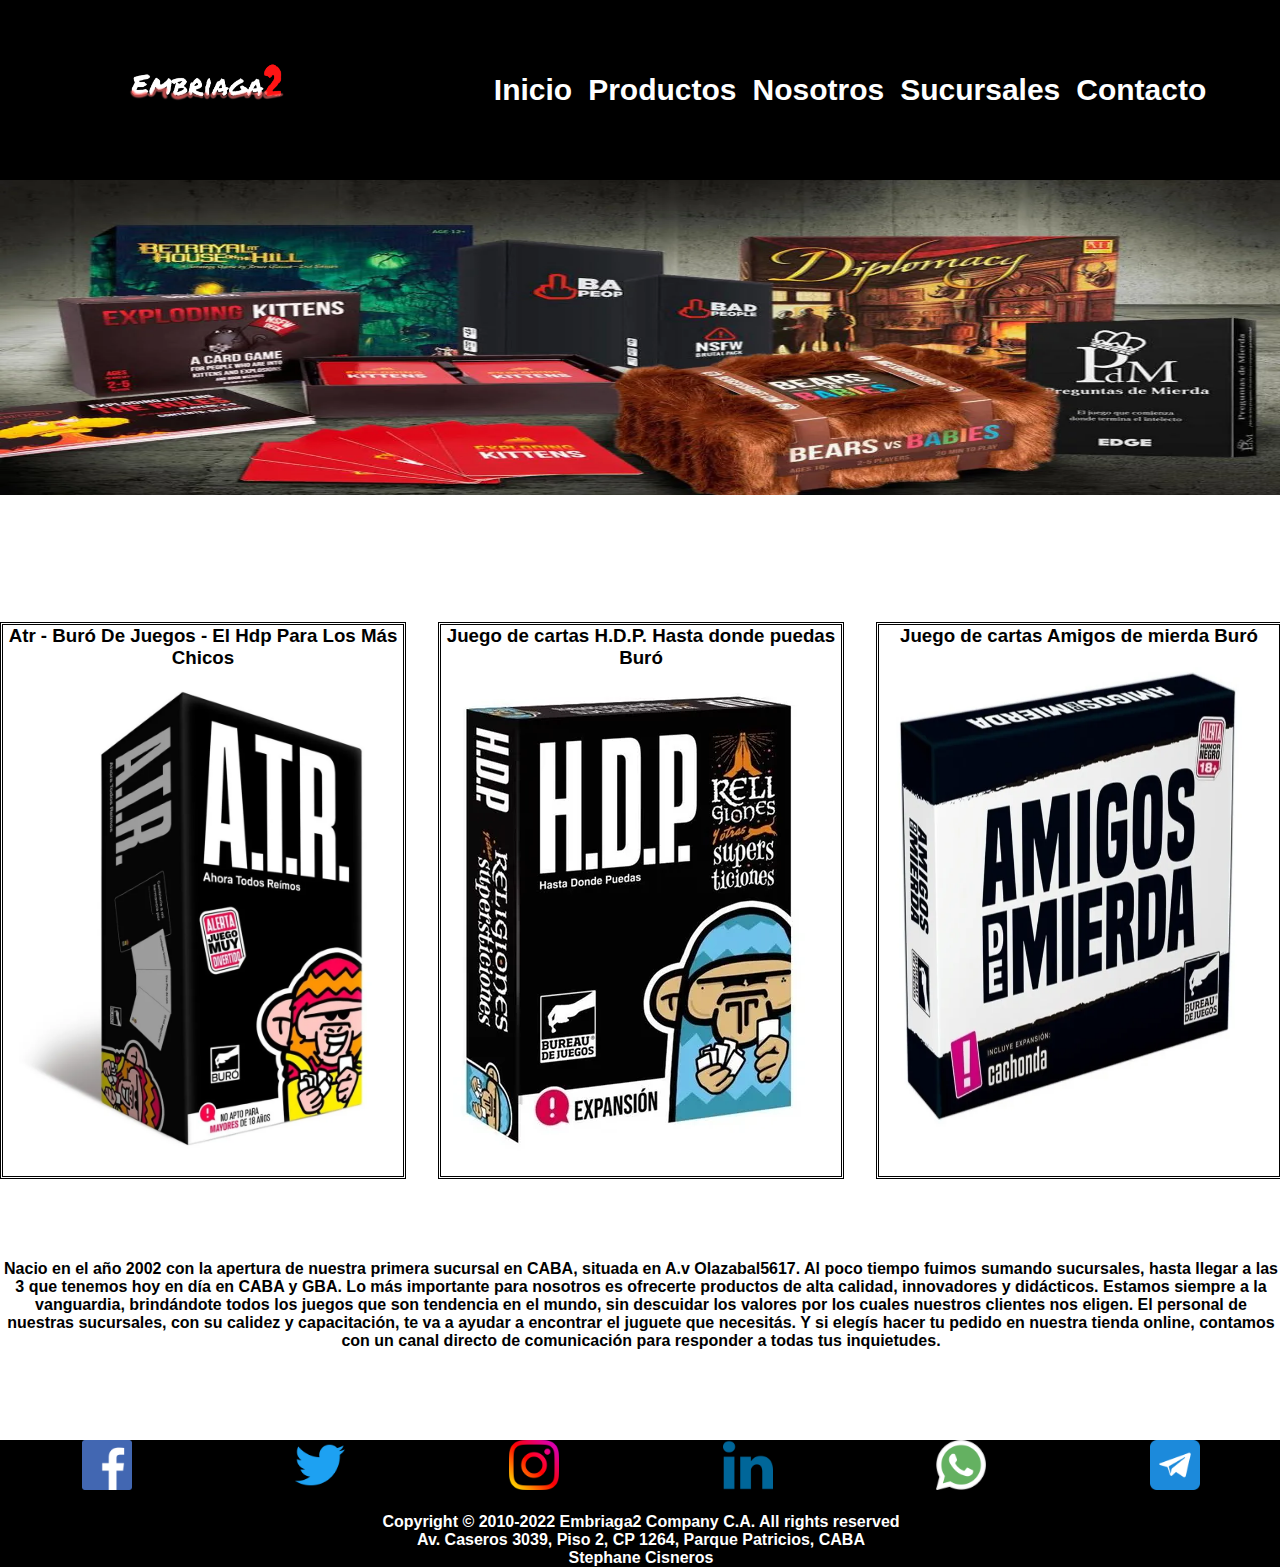
<file: index.html>
<!DOCTYPE html>
<html lang="en">
<head>
    <meta charset="UTF-8">
    <meta http-equiv="X-UA-Compatible" content="IE=edge">
    <meta name="viewport" content="width=device-width, initial-scale=1.0">
    <link rel="stylesheet" href="./css/style.css">
    
    <title>Embriagados</title>
</head>
<body class="contenedor-index">
    <header>
     
        <div class="nav-logo">
            <a href="./index.html"><img src="./imagenes/logo png.png" alt="Logotipo Embriagados" ></a>
        </div>
        <nav class="menu-nav">
            <ul class="menu-list">          
                <li><a href="./index.html">Inicio</a></li>
                <li><a href="./productos.html">Productos</a></li>
                <li><a href="./nosotros.html">Nosotros</a></li>
                <li><a href="./sucursales.html">Sucursales</a></li>
                <li><a href="./contacto.html">Contacto</a></li>
            </ul>
        </nav>
    </header>
    <section>
        <div class="banner">
            <img src="./imagenes/juegos-mesa-adultos.webp" alt="imagen de varios juegos" >
        </div>
    </section>
    <main >
        <div class="contenedor-productos">
            <div class="juego"> 
                <h3>Atr - Buró De Juegos - El Hdp Para Los Más Chicos</h3>
                <a  href="https://articulo.mercadolibre.com.ar/MLA-1114651104-atr-buro-de-juegos-el-hdp-para-los-mas-chicos-_JM?matt_tool=48268255&matt_word=&matt_source=google&matt_campaign_id=14240640205&matt_ad_group_id=125225556709&matt_match_type=&matt_network=g&matt_device=c&matt_creative=538502784372&matt_keyword=&matt_ad_position=&matt_ad_type=pla&matt_merchant_id=497700296&matt_product_id=MLA1114651104&matt_product_partition_id=1398327433393&matt_target_id=aud-415044759576:pla-1398327433393&gclid=Cj0KCQiA95aRBhCsARIsAC2xvfxHt_HArbrv5gGWjxdUyskHUrWTPC2GcX4XUEokpLMF6lCfQU3_J7kaAlupEALw_wcB"> <img src="./imagenes/D_NQ_NP_2X_915656-MLA48429446262_122021-F.webp" alt="juego1" height="500" width="377"></a>
               
            </div>
            <div class="juego">
                <h3>Juego de cartas H.D.P. Hasta donde puedas Buró</h3>
                <a href="https://www.mercadolibre.com.ar/juego-de-cartas-hdp-hasta-donde-puedas-religiones-y-otras-supersticiones-expansion-buro/p/MLA16226028/?pdp_filters=seller_id:166101764#reco_item_pos=8&reco_backend=machinalis-seller-items-pdp&reco_backend_type=low_level&reco_client=vip-seller_items-above&reco_id=963dc9d0-1b74-4d58-bf56-db03d6ff7fa3"><img src="./imagenes/D_NQ_NP_749664-MLA48926178522_012022-O.webp" alt=" juego2"height="500" width="377"> </a>
                
            </div>
            <div class="juego">
                <h3>Juego de cartas Amigos de mierda Buró</h3>
                <a  href="https://www.mercadolibre.com.ar/juego-de-cartas-amigos-de-mierda-buro/p/MLA16079565#reco_item_pos=1&reco_backend=machinalis-pdp-v2p&reco_backend_type=low_level&reco_client=pdp-v2p&reco_id=359cbeeb-9f98-4f1f-b81b-38b05e789e7b"><img src="./imagenes/D_NQ_NP_2X_974208-MLA44959172163_022021-F.webp" alt="juego3" height="500" width="377"></a>
                
            </div>
            
    </main>
    <aside>
    <div class="text-index"> 
                <p>Nacio en el año 2002 con la apertura de nuestra primera sucursal en CABA, situada en A.v Olazabal5617. Al poco tiempo fuimos sumando sucursales, hasta llegar a las 3 que tenemos hoy en día en CABA y GBA. Lo más importante para nosotros es ofrecerte productos de alta calidad, innovadores y didácticos. Estamos siempre a la vanguardia, brindándote todos los juegos que son tendencia en el mundo, sin descuidar los valores por los cuales nuestros clientes nos eligen. El personal de nuestras sucursales, con su calidez y capacitación, te va a ayudar a encontrar el juguete que necesitás. Y si elegís hacer tu pedido en nuestra tienda online, contamos con un canal directo de comunicación para responder a todas tus inquietudes.</p>
        
            </div>
        </aside>
    <footer>
        <div class="redes">
           <a href="https://www.facebook.com/"> <img src="./imagenes/facebook.png" alt="" width="50px" height="50px"></a>
           <a href="https://twitter.com/?lang=es"><img src="./imagenes/twitter.png" alt=""width="50px" height="50px"></a>
           <a href="https://www.instagram.com/"><img src="./imagenes/instagram.png" alt=""width="50px" height="50px"></a>
           <a href="https://ar.linkedin.com/"><img src="./imagenes/linkedin.png" alt=""width="50px" height="50px"></a>
           <a href="https://www.whatsapp.com/?lang=es"><img src="./imagenes/whatsapp.png" alt=""width="50px" height="50px"></a>
           <a href="https://web.telegram.org/k/"><img src="./imagenes/telegram.png" alt=""width="50px" height="50px"></a>
        </div>
        <div class="copyr">
        <p>Copyright © 2010-2022 Embriaga2 Company C.A. All rights reserved</p>
        
        <p>Av. Caseros 3039, Piso 2, CP 1264, Parque Patricios, CABA</p>
        
        <p>Stephane Cisneros</p>
        </div>
    </footer>


    
</body>
</html>
</file>
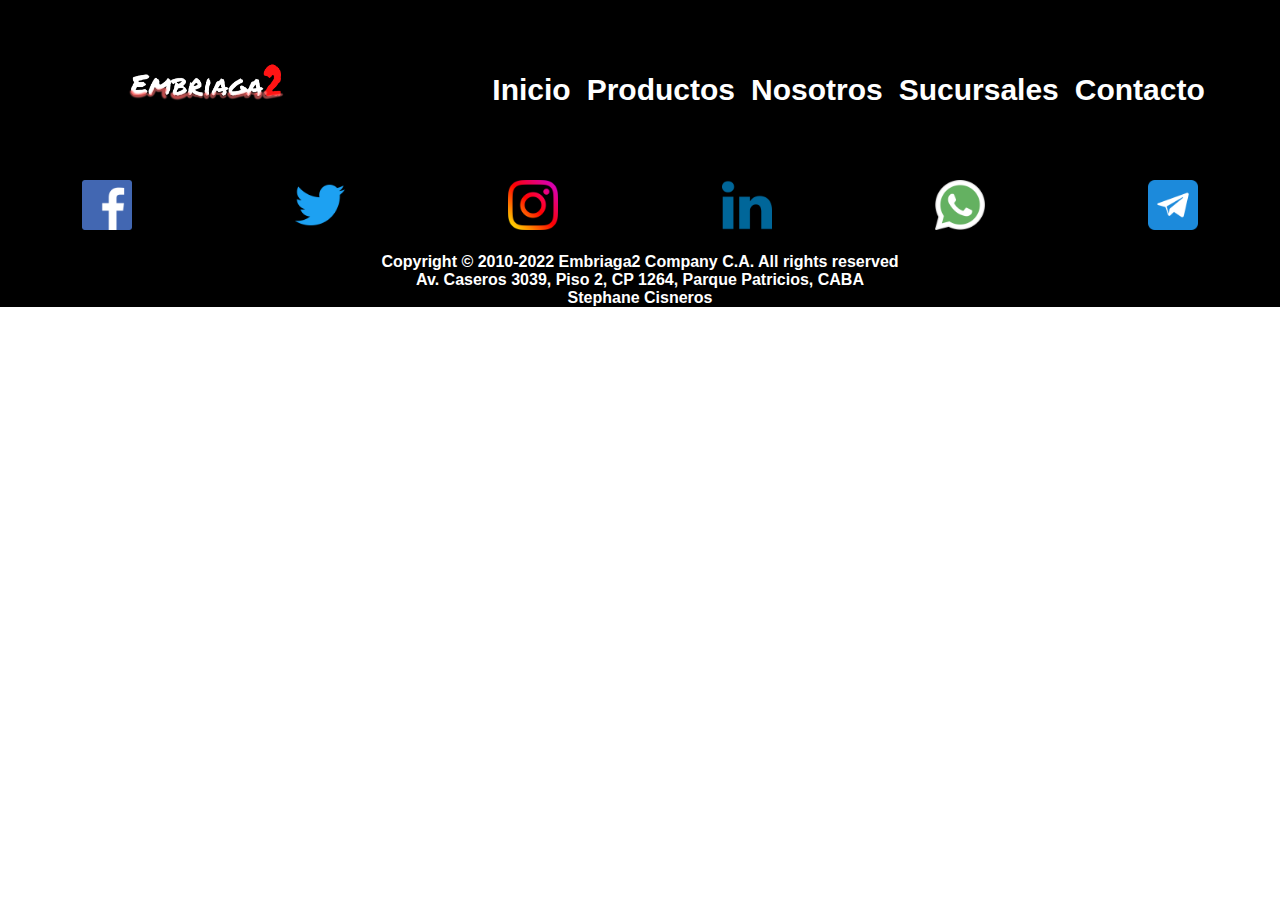
<file: contacto.html>
<!DOCTYPE html>
<html lang="en">
<head>
    <meta charset="UTF-8">
    <meta http-equiv="X-UA-Compatible" content="IE=edge">
    <meta name="viewport" content="width=device-width, initial-scale=1.0">
    <link rel="stylesheet" href="./css/style.css">
    <title>Document</title>
</head>
<body>
    <header>
     
        <div class="nav-logo">
            <a href="./index.html"><img src="./imagenes/logo png.png" alt="Logotipo Embriagados" ></a>
        </div>
        <nav class="menu-nav">
            <ul class="menu-list">          
                <li><a href="./index.html">Inicio</a></li>
                <li><a href="./productos.html">Productos</a></li>
                <li><a href="./nosotros.html">Nosotros</a></li>
                <li><a href="./sucursales.html">Sucursales</a></li>
                <li><a href="./contacto.html">Contacto</a></li>
            </ul>
        </nav>
    </header>
    <main>

    </main>
    <footer>
        <div class="redes">
           <a href="https://www.facebook.com/"> <img src="./imagenes/facebook.png" alt="" width="50px" height="50px"></a>
           <a href="https://twitter.com/?lang=es"><img src="./imagenes/twitter.png" alt=""width="50px" height="50px"></a>
           <a href="https://www.instagram.com/"><img src="./imagenes/instagram.png" alt=""width="50px" height="50px"></a>
           <a href="https://ar.linkedin.com/"><img src="./imagenes/linkedin.png" alt=""width="50px" height="50px"></a>
           <a href="https://www.whatsapp.com/?lang=es"><img src="./imagenes/whatsapp.png" alt=""width="50px" height="50px"></a>
           <a href="https://web.telegram.org/k/"><img src="./imagenes/telegram.png" alt=""width="50px" height="50px"></a>
        </div>
        <div class="copyr">
        <p>Copyright © 2010-2022 Embriaga2 Company C.A. All rights reserved</p>
        
        <p>Av. Caseros 3039, Piso 2, CP 1264, Parque Patricios, CABA</p>
        
        <p>Stephane Cisneros</p>
        </div>
    </footer>
</body>
</html>
</file>
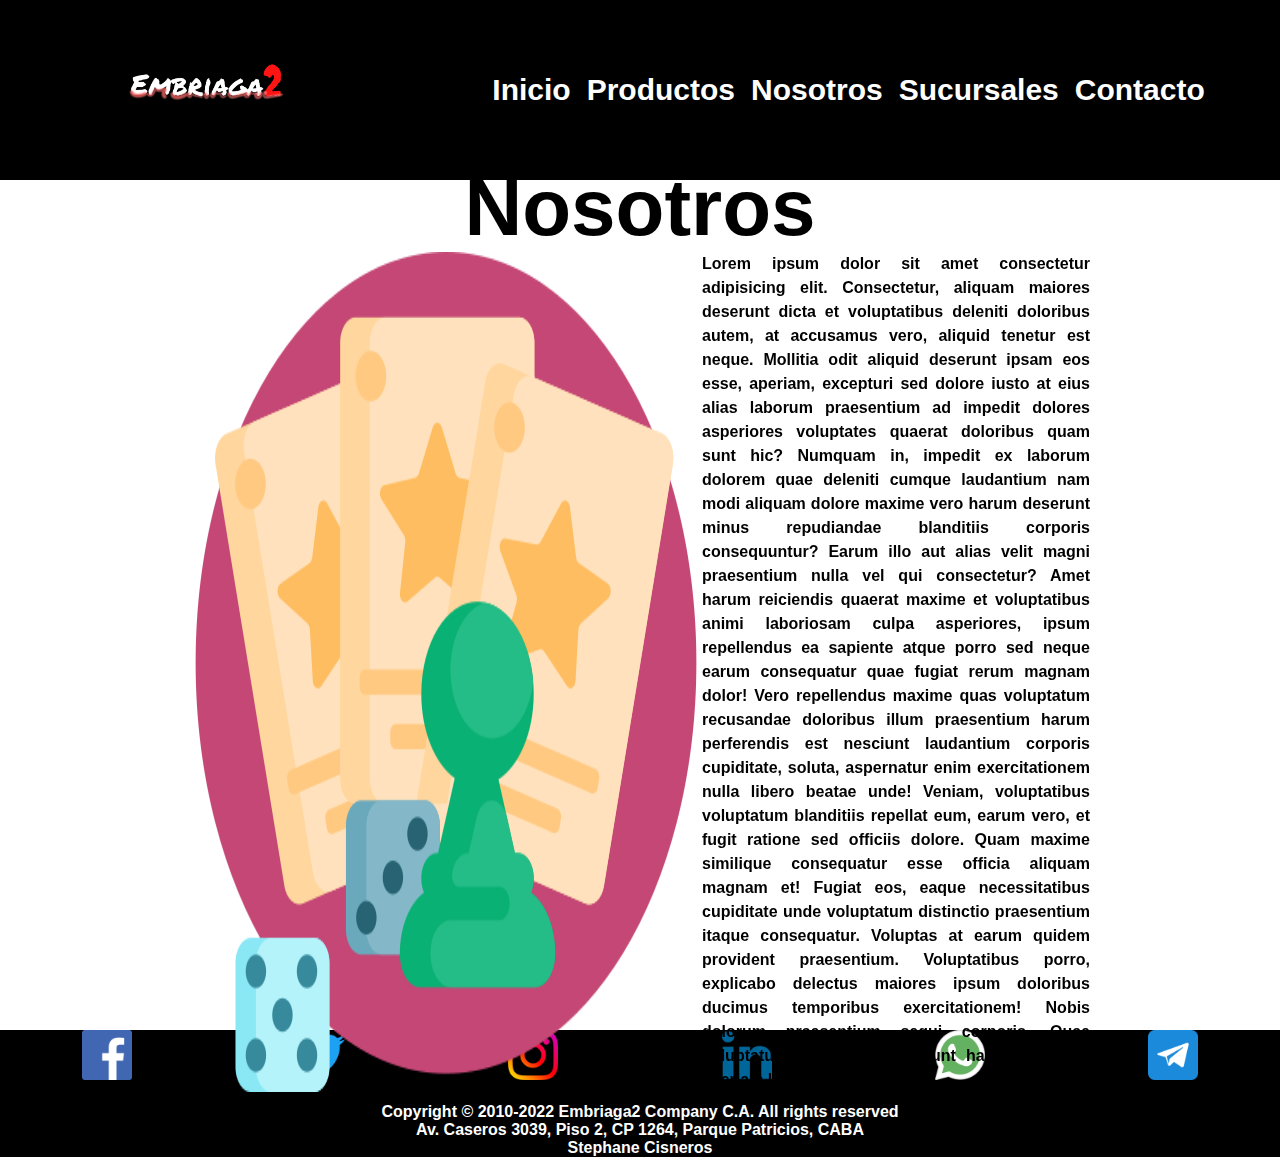
<file: nosotros.html>
<!DOCTYPE html>
<html lang="en">
<head>
    <meta charset="UTF-8">
    <meta http-equiv="X-UA-Compatible" content="IE=edge">
    <meta name="viewport" content="width=device-width, initial-scale=1.0">
    <!-- aos library -->
    <link href="https://unpkg.com/aos@2.3.1/dist/aos.css" rel="stylesheet">

    <link rel="stylesheet" href="./css/style.css">
    <title>nosotros</title>
</head>
<body class=" contenedor" >

    <header>
        <div class="nav-logo">
            <a href="./index.html"><img src="./imagenes/logo png.png" alt="Logotipo Embriagados" ></a>
        </div>
        <nav class="menu-nav">
            <ul class="menu-list">          
                <li><a href="./index.html">Inicio</a></li>
                <li><a href="./productos.html">Productos</a></li>
                <li><a href="./nosotros.html">Nosotros</a></li>
                <li><a href="./sucursales.html">Sucursales</a></li>
                <li><a href="./contacto.html">Contacto</a></li>
            </ul>
        </nav>   
    </header>
    <main>
        <div class="cont-nosotros">
            <div class="tittle">
                <h1>Nosotros</h1> 
            </div>
            <div class="parraf" data-aos="flip-left"
            data-aos-easing="ease-out-cubic"
            data-aos-duration="2000">

                <p> <img src="./imagenes/board-games.png" alt=""> Lorem ipsum dolor sit amet consectetur adipisicing elit. Consectetur, aliquam maiores deserunt dicta et voluptatibus deleniti doloribus autem, at accusamus vero, aliquid tenetur est neque. Mollitia odit aliquid deserunt ipsam eos esse, aperiam, excepturi sed dolore iusto at eius alias laborum praesentium ad impedit dolores asperiores voluptates quaerat doloribus quam sunt hic? Numquam in, impedit ex laborum dolorem quae deleniti cumque laudantium nam modi aliquam dolore maxime vero harum deserunt minus repudiandae blanditiis corporis consequuntur? Earum illo aut alias velit magni praesentium nulla vel qui consectetur? Amet harum reiciendis quaerat maxime et voluptatibus animi laboriosam culpa asperiores, ipsum repellendus ea sapiente atque porro sed neque earum consequatur quae fugiat rerum magnam dolor! Vero repellendus maxime quas voluptatum recusandae doloribus illum praesentium harum perferendis est nesciunt laudantium corporis cupiditate, soluta, aspernatur enim exercitationem nulla libero beatae unde! Veniam, voluptatibus voluptatum blanditiis repellat eum, earum vero, et fugit ratione sed officiis dolore. Quam maxime similique consequatur esse officia aliquam magnam et! Fugiat eos, eaque necessitatibus cupiditate unde voluptatum distinctio praesentium itaque consequatur. Voluptas at earum quidem provident praesentium. Voluptatibus porro, explicabo delectus maiores ipsum doloribus ducimus temporibus exercitationem! Nobis dolorum praesentium sequi corporis. Quae voluptatum iure culpa nesciunt harum expedita aperiam labore?
                </p>
            </div>
        </div>

    </main>
    <footer>
            <div class="redes">
            <a href="https://www.facebook.com/"> <img src="./imagenes/facebook.png" alt="" width="50px" height="50px"></a>
            <a href="https://twitter.com/?lang=es"><img src="./imagenes/twitter.png" alt=""width="50px" height="50px"></a>
            <a href="https://www.instagram.com/"><img src="./imagenes/instagram.png" alt=""width="50px" height="50px"></a>
            <a href="https://ar.linkedin.com/"><img src="./imagenes/linkedin.png" alt=""width="50px" height="50px"></a>
            <a href="https://www.whatsapp.com/?lang=es"><img src="./imagenes/whatsapp.png" alt=""width="50px" height="50px"></a>
            <a href="https://web.telegram.org/k/"><img src="./imagenes/telegram.png" alt=""width="50px" height="50px"></a>
            </div>
            <div class="copyr">
            <p>Copyright © 2010-2022 Embriaga2 Company C.A. All rights reserved</p>
            
            <p>Av. Caseros 3039, Piso 2, CP 1264, Parque Patricios, CABA</p>
            
            <p>Stephane Cisneros</p>
            </div>
    </footer>
    <!-- aos scrips -->
    <script src="https://unpkg.com/aos@2.3.1/dist/aos.js"></script>
    <script>
        AOS.init();
      </script>
</body>
</html>
</file>
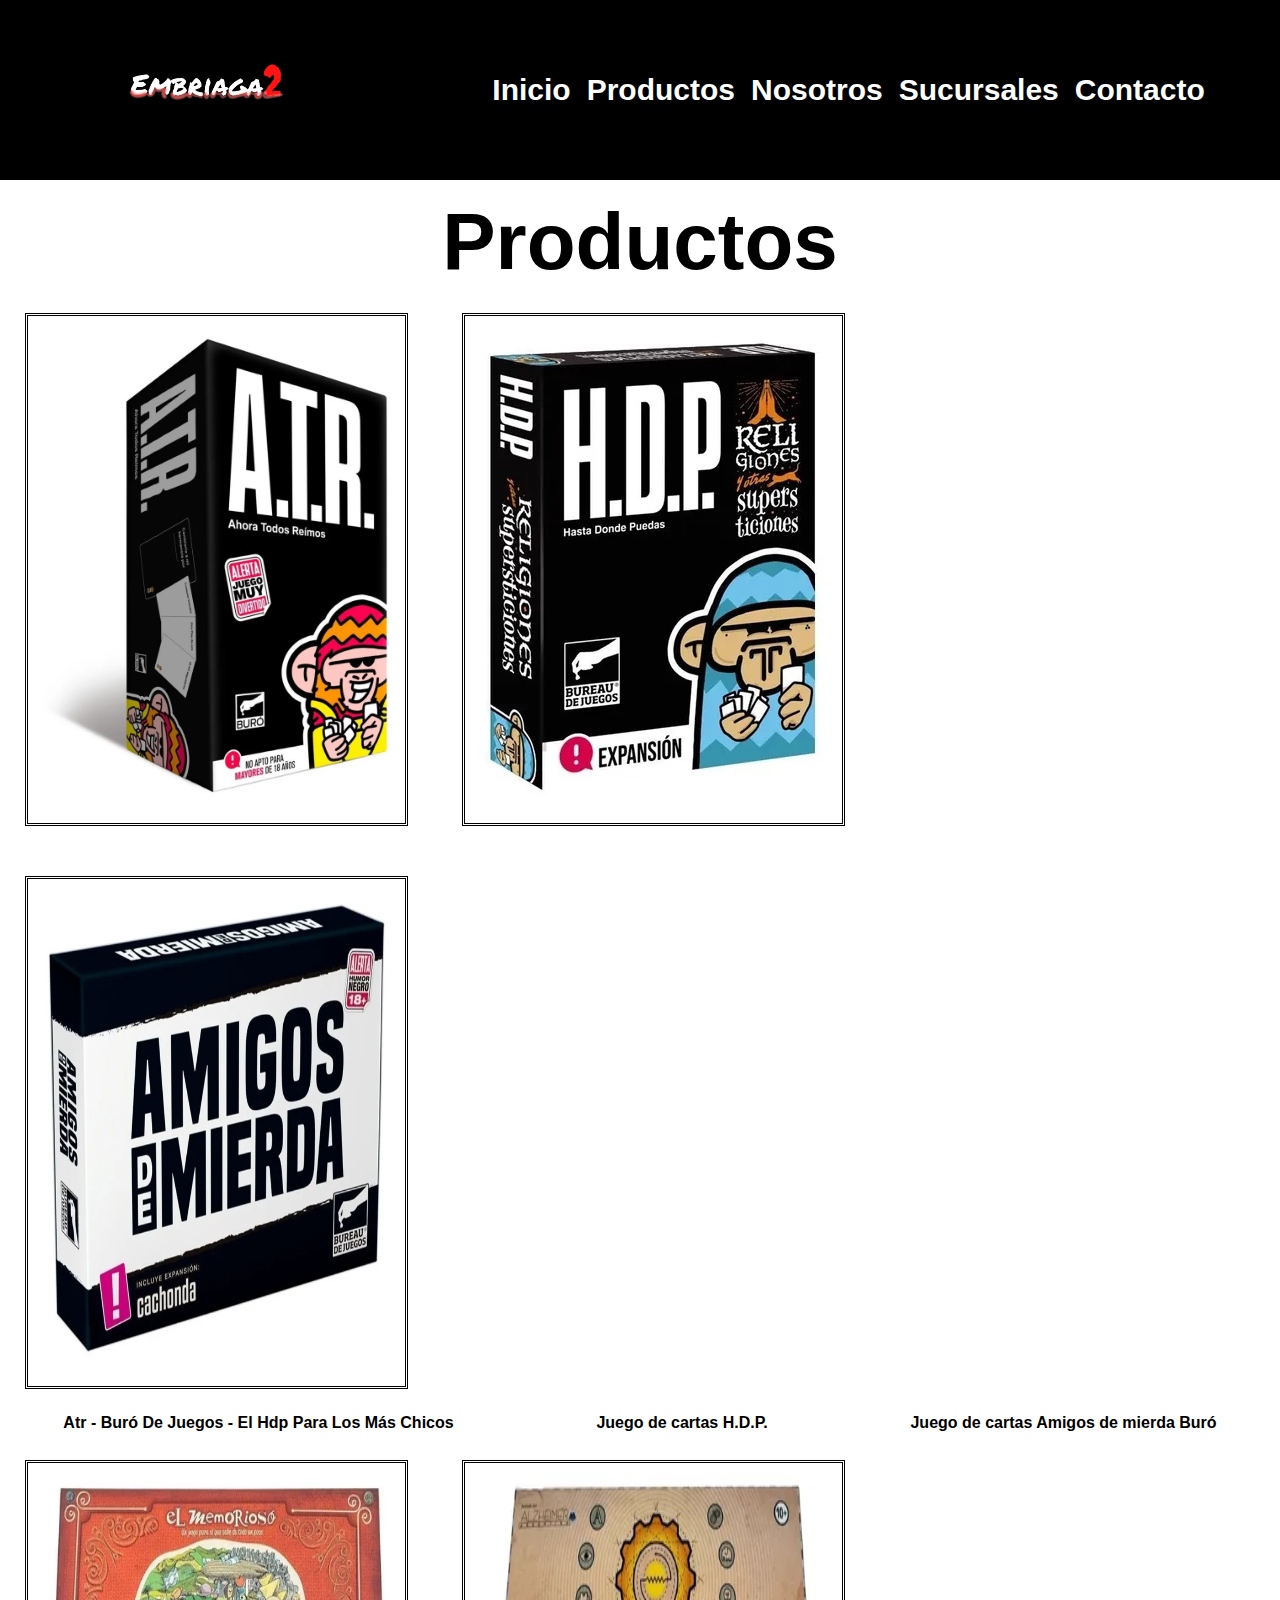
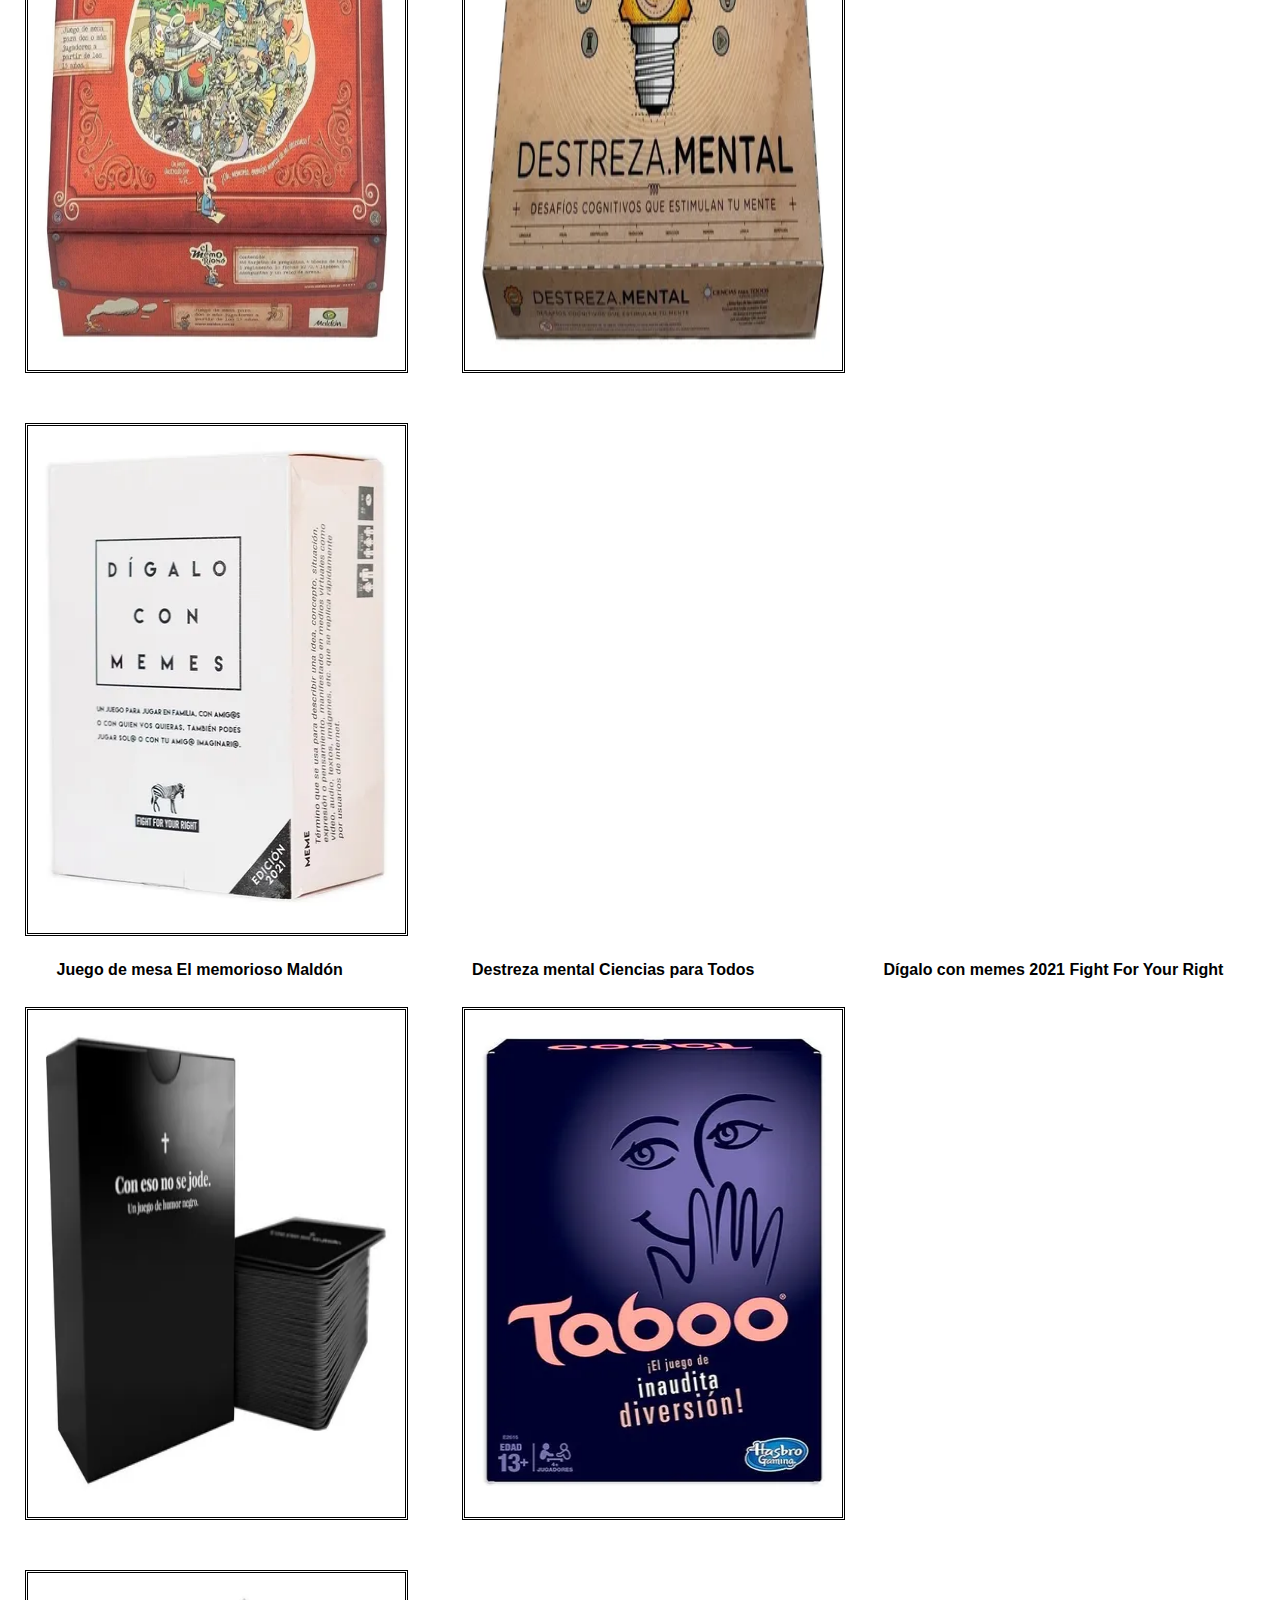
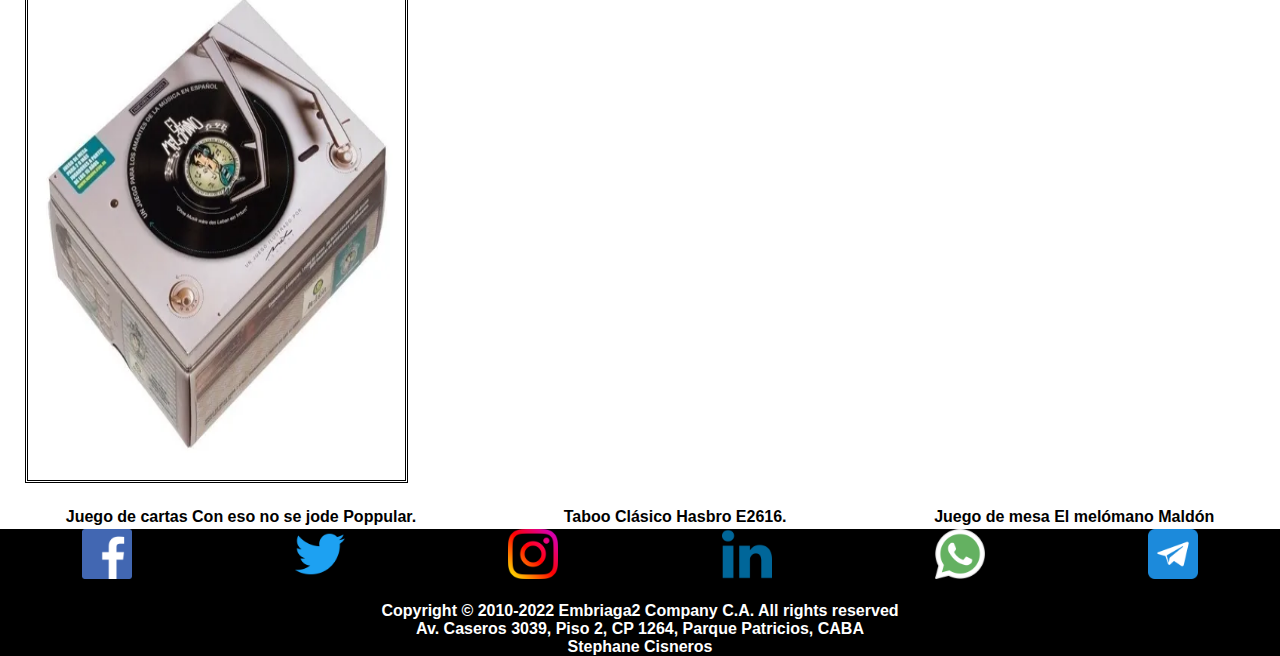
<file: productos.html>
<!DOCTYPE html>
<html lang="en">
<head>
    <meta charset="UTF-8">
    <meta http-equiv="X-UA-Compatible" content="IE=edge">
    <meta name="viewport" content="width=device-width, initial-scale=1.0">
    <link rel="stylesheet" href="./css/style.css">
    <title>Document</title>
</head>
<body class="contenedor">
    <header>
     
        <div class="nav-logo">
            <a href="./index.html"><img src="./imagenes/logo png.png" alt="Logotipo Embriagados" ></a>
        </div>
        <nav class="menu-nav">
            <ul class="menu-list">          
                <li><a href="./index.html">Inicio</a></li>
                <li><a href="./productos.html">Productos</a></li>
                <li><a href="./nosotros.html">Nosotros</a></li>
                <li><a href="./sucursales.html">Sucursales</a></li>
                <li><a href="./contacto.html">Contacto</a></li>
            </ul>
        </nav>
    </header>
    <main>
        <div  class="cont-productos">
            <h1>Productos</h1>
            <div class="juegos">
                <div class="juegos">
                <a  href="https://articulo.mercadolibre.com.ar/MLA-1114651104-atr-buro-de-juegos-el-hdp-para-los-mas-chicos-_JM?matt_tool=48268255&matt_word=&matt_source=google&matt_campaign_id=14240640205&matt_ad_group_id=125225556709&matt_match_type=&matt_network=g&matt_device=c&matt_creative=538502784372&matt_keyword=&matt_ad_position=&matt_ad_type=pla&matt_merchant_id=497700296&matt_product_id=MLA1114651104&matt_product_partition_id=1398327433393&matt_target_id=aud-415044759576:pla-1398327433393&gclid=Cj0KCQiA95aRBhCsARIsAC2xvfxHt_HArbrv5gGWjxdUyskHUrWTPC2GcX4XUEokpLMF6lCfQU3_J7kaAlupEALw_wcB"> <img src="./imagenes/D_NQ_NP_2X_915656-MLA48429446262_122021-F.webp" alt="juego1" height="500" width="377"></a>
                <a  href="https://www.mercadolibre.com.ar/juego-de-cartas-hdp-hasta-donde-puedas-religiones-y-otras-supersticiones-expansion-buro/p/MLA16226028/?pdp_filters=seller_id:166101764#reco_item_pos=8&reco_backend=machinalis-seller-items-pdp&reco_backend_type=low_level&reco_client=vip-seller_items-above&reco_id=963dc9d0-1b74-4d58-bf56-db03d6ff7fa3"><img src="./imagenes/D_NQ_NP_749664-MLA48926178522_012022-O.webp" alt=""> </a>
                <a  href="https://www.mercadolibre.com.ar/juego-de-cartas-amigos-de-mierda-buro/p/MLA16079565#reco_item_pos=1&reco_backend=machinalis-pdp-v2p&reco_backend_type=low_level&reco_client=pdp-v2p&reco_id=359cbeeb-9f98-4f1f-b81b-38b05e789e7b"><img src="./imagenes/D_NQ_NP_2X_974208-MLA44959172163_022021-F.webp" alt="juego3" height="500" width="377"></a>
                
            
                    <div class="textg">   
                        <p class="rectangulo text1">Atr - Buró De Juegos - El Hdp Para Los Más Chicos</p>
                        <p class="rectangulo text2 ">Juego de cartas H.D.P. </p>
                        <p class="rectangulo text3">Juego de cartas Amigos de mierda Buró</p> 
                        
                    </div>
            
                <a href="https://www.mercadolibre.com.ar/juego-de-mesa-el-memorioso-maldon/p/MLA7561123#reco_item_pos=4&reco_backend=machinalis-pdp-v2p&reco_backend_type=low_level&reco_client=pdp-v2p&reco_id=fb470fe8-b0ef-49f3-a529-7b7b3377b8ab"><img src="./imagenes/D_NQ_NP_634971-MLA44724386089_012021-O.webp" alt="" height="500" width="377"></a>
                <a href="https://www.mercadolibre.com.ar/juego-de-mesa-destreza-mental-ciencias-para-todos/p/MLA16141408#reco_item_pos=4&reco_backend=machinalis-pdp-v2p&reco_backend_type=low_level&reco_client=pdp-v2p&reco_id=652b8f28-3c7d-4b67-aec2-7df6e43f8e30"><img src="./imagenes/destreza.webp" alt="" height="500" width="377" ></a>
                <a href="https://www.mercadolibre.com.ar/juego-de-cartas-digalo-con-memes-2021-fight-for-your-right/p/MLA17471787#reco_item_pos=3&reco_backend=machinalis-pdp-v2p&reco_backend_type=low_level&reco_client=pdp-v2p&reco_id=ce9c324b-7f26-4dac-ab2f-0018e6c4ca4c"><img src="./imagenes/memes.webp" alt="" height="500" width="377"></a>
                <br>
                <div class="textg">   
                    <p class="rectangulo text1">Juego de mesa El memorioso Maldón</p>
                    <p class="rectangulo text2 ">Destreza mental Ciencias para Todos</p>
                    <p class="rectangulo text3">Dígalo con memes 2021 Fight For Your Right</p> 
                    
                </div>
                
                <a  href="https://www.mercadolibre.com.ar/juego-de-cartas-con-eso-no-se-jode-poppular/p/MLA16132681#reco_item_pos=1&reco_backend=machinalis-pdp-v2p&reco_backend_type=low_level&reco_client=pdp-v2p&reco_id=b81a82cb-77eb-4781-92c0-e0949c180aab"><img src="./imagenes/coneso.webp" alt=""height="500" width="377"></a>
                <a  href="https://www.mercadolibre.com.ar/juego-de-mesa-taboo-clasico-hasbro-e2616/p/MLA8890898#reco_item_pos=9&reco_backend=machinalis-pdp-v2p&reco_backend_type=low_level&reco_client=pdp-v2p&reco_id=cdfa945d-02dd-456e-9bec-a8378c2b412d"><img src="./imagenes/taboo.webp" alt="" height="500" width="377"></a>
                <a href="https://www.mercadolibre.com.ar/juego-de-mesa-el-melomano-maldon/p/MLA7561133?pdp_filters=category:MLA432988#searchVariation=MLA7561133&position=7&search_layout=stack&type=product&tracking_id=dbe9f995-3119-4af3-846a-d071b953cf9c"><img src="./imagenes/melomano.webp" alt=""height="500" width="377"></a>
                <br>
                <div class="textg">   
                    <p class="rectangulo text1"> Juego de cartas Con eso no se jode Poppular.</p>
                    <p class="rectangulo text2 ">Taboo Clásico Hasbro E2616.</p>
                    <p class="rectangulo text3">Juego de mesa El melómano Maldón</p> 
                    
                </div>
            
            </div>
     </div>
    </main>
    
    <footer>
        <div class="redes">
           <a href="https://www.facebook.com/"> <img src="./imagenes/facebook.png" alt="" width="50px" height="50px"></a>
           <a href="https://twitter.com/?lang=es"><img src="./imagenes/twitter.png" alt=""width="50px" height="50px"></a>
           <a href="https://www.instagram.com/"><img src="./imagenes/instagram.png" alt=""width="50px" height="50px"></a>
           <a href="https://ar.linkedin.com/"><img src="./imagenes/linkedin.png" alt=""width="50px" height="50px"></a>
           <a href="https://www.whatsapp.com/?lang=es"><img src="./imagenes/whatsapp.png" alt=""width="50px" height="50px"></a>
           <a href="https://web.telegram.org/k/"><img src="./imagenes/telegram.png" alt=""width="50px" height="50px"></a>
        </div>
        <div class="copyr">
        <p>Copyright © 2010-2022 Embriaga2 Company C.A. All rights reserved</p>
        
        <p>Av. Caseros 3039, Piso 2, CP 1264, Parque Patricios, CABA</p>
        
        <p>Stephane Cisneros</p>
        </div>
    </footer>
</body>
</html>
</file>
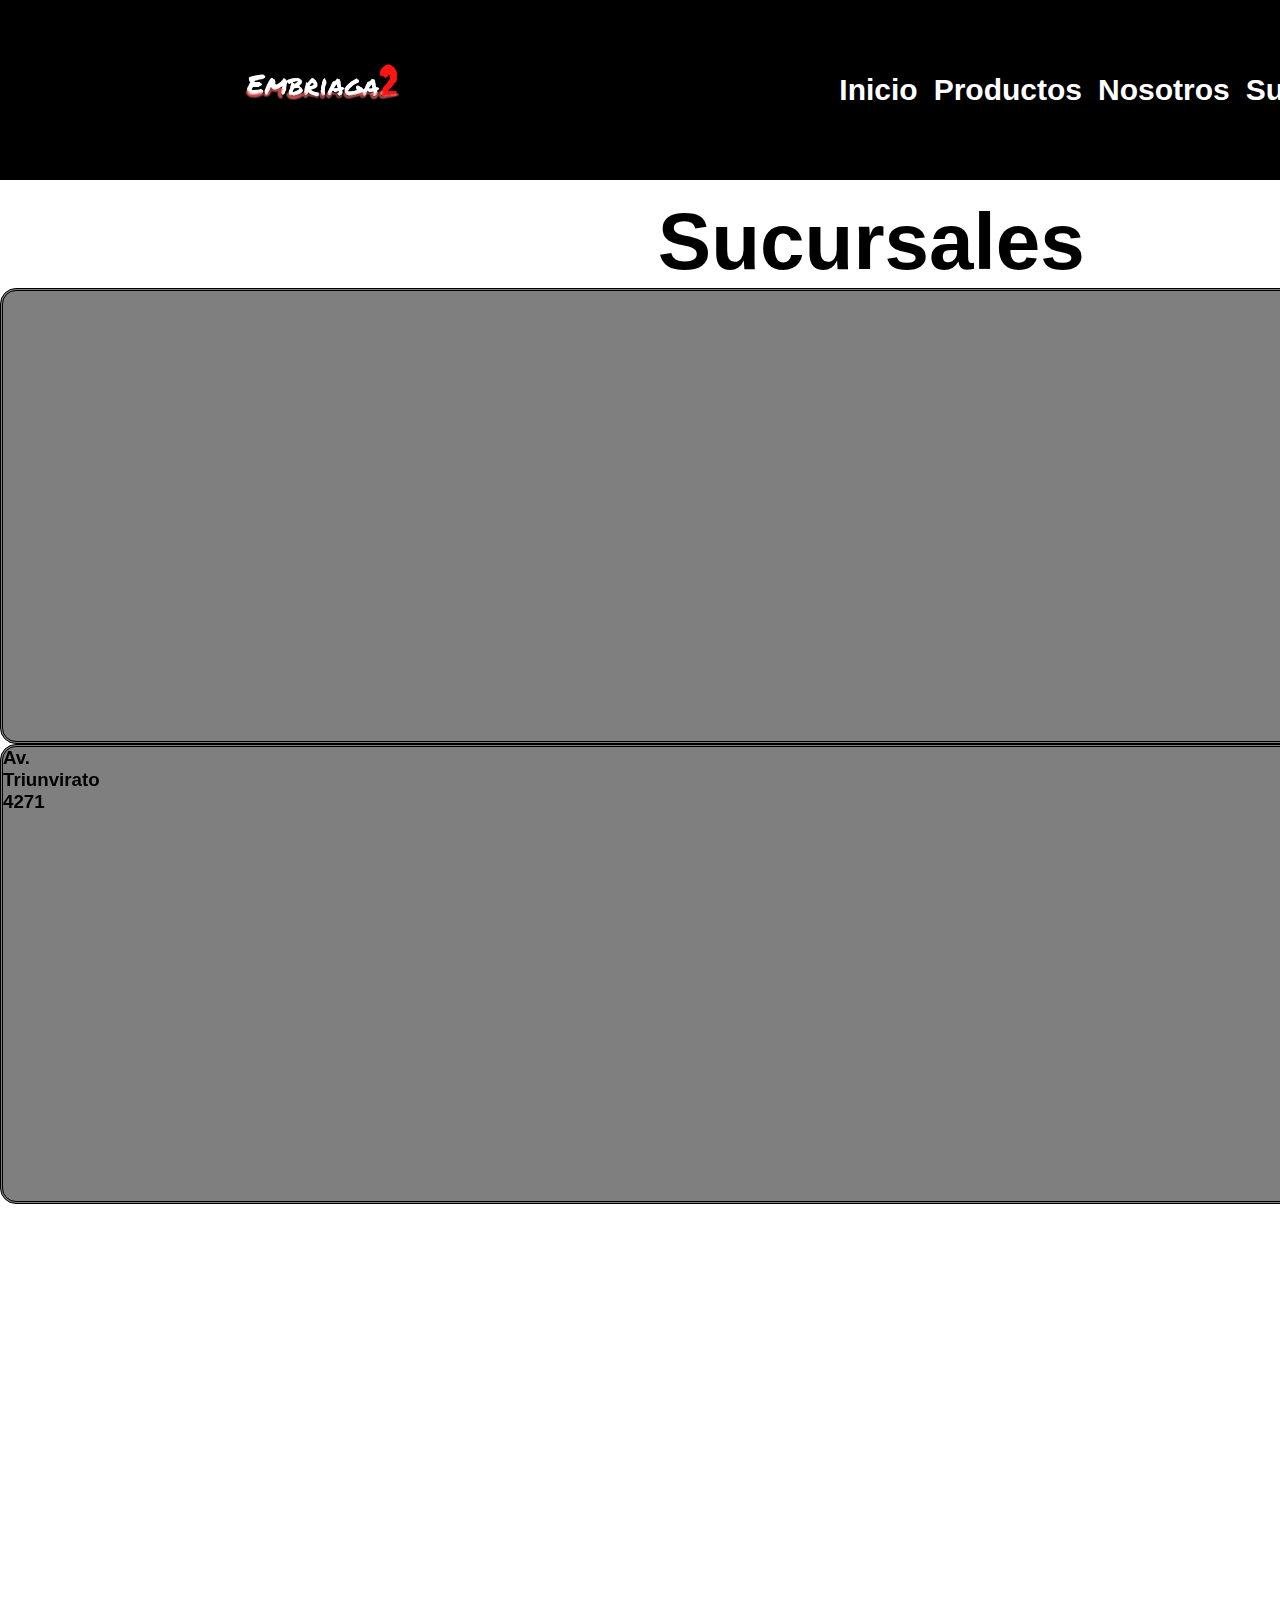
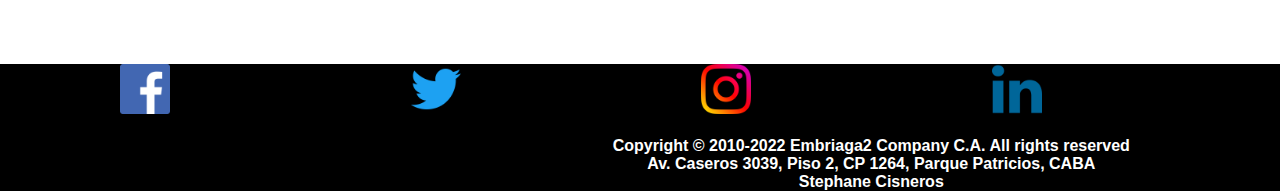
<file: sucursales.html>
<!DOCTYPE html>
<html lang="en">
<head>
    <meta charset="UTF-8">
    <meta http-equiv="X-UA-Compatible" content="IE=edge">
    <meta name="viewport" content="width=device-width, initial-scale=1.0">
    <link href="https://unpkg.com/aos@2.3.1/dist/aos.css" rel="stylesheet">
    <link rel="stylesheet" href="./css/style.css">
    <title>Document</title>
</head>
<body class="contenedor">
    <header>
     
        <div class="nav-logo">
            <a href="./index.html"><img src="./imagenes/logo png.png" alt="Logotipo Embriagados" ></a>
        </div>
        <nav class="menu-nav">
            <ul class="menu-list">          
                <li><a href="./index.html">Inicio</a></li>
                <li><a href="./productos.html">Productos</a></li>
                <li><a href="./nosotros.html">Nosotros</a></li>
                <li><a href="./sucursales.html">Sucursales</a></li>
                <li><a href="./contacto.html">Contacto</a></li>
            </ul>
        </nav>
    </header>
    <main>
        <div class="maps">
            <div><h1 >Sucursales</h1></div>
            <div class="link-map" data-aos="fade-right"
            data-aos-offset="300"
            data-aos-easing="ease-in-sine">
                <iframe src="https://www.google.com/maps/embed?pb=!1m18!1m12!1m3!1d1953.258626396486!2d-58.4965280442657!3d-34.57946486474115!2m3!1f0!2f0!3f0!3m2!1i1024!2i768!4f13.1!3m3!1m2!1s0x95bcb644a5880135%3A0xfc7543ed6074b1fc!2sAv.%20Olaz%C3%A1bal%205617%2C%20Buenos%20Aires!5e0!3m2!1ses-419!2sar!4v1646873636967!5m2!1ses-419!2sar" width="600" height="450" style="border:0;" allowfullscreen="" loading="lazy"></iframe>
               
               <div><h3> Av. Monroe 5183</h3></div>
            </div>
            <div class="link-map" data-aos="fade-left"
            data-aos-anchor="#example-anchor"
            data-aos-offset="500"
            data-aos-duration="500">
                <div> <h3> Av. Triunvirato 4271</h3></div>
                <div> <iframe src="https://www.google.com/maps/embed?pb=!1m18!1m12!1m3!1d1953.258626396486!2d-58.4965280442657!3d-34.57946486474115!2m3!1f0!2f0!3f0!3m2!1i1024!2i768!4f13.1!3m3!1m2!1s0x95bcb644a5880135%3A0xfc7543ed6074b1fc!2sAv.%20Olaz%C3%A1bal%205617%2C%20Buenos%20Aires!5e0!3m2!1ses-419!2sar!4v1646873636967!5m2!1ses-419!2sar" width="600" height="450" style="border:0;" allowfullscreen="" loading="lazy"></iframe></div>
            </div>
            <div class="link-map" data-aos="fade-right"
            data-aos-offset="300"
            data-aos-easing="ease-in-sine">
                <div>
                    <iframe src="https://www.google.com/maps/embed?pb=!1m18!1m12!1m3!1d3285.3384430855135!2d-58.44689158477124!3d-34.57030198046819!2m3!1f0!2f0!3f0!3m2!1i1024!2i768!4f13.1!3m3!1m2!1s0x95bcb5c6b6bd93bd%3A0x93c5619ae3d9e967!2sAv.%20Cabildo%20792%2C%20C1426AAU%20CABA!5e0!3m2!1ses-419!2sar!4v1647898691928!5m2!1ses-419!2sar" width="600" height="450" style="border:0;" allowfullscreen="" loading="lazy"></iframe></div>

                <div> <h3> Cabildo 762 </h3></div>
        </div>
            
            

        </div>
    </main>
    
    <footer>
        <div class="redes">
           <a href="https://www.facebook.com/"> <img src="./imagenes/facebook.png" alt="" width="50px" height="50px"></a>
           <a href="https://twitter.com/?lang=es"><img src="./imagenes/twitter.png" alt=""width="50px" height="50px"></a>
           <a href="https://www.instagram.com/"><img src="./imagenes/instagram.png" alt=""width="50px" height="50px"></a>
           <a href="https://ar.linkedin.com/"><img src="./imagenes/linkedin.png" alt=""width="50px" height="50px"></a>
           <a href="https://www.whatsapp.com/?lang=es"><img src="./imagenes/whatsapp.png" alt=""width="50px" height="50px"></a>
           <a href="https://web.telegram.org/k/"><img src="./imagenes/telegram.png" alt=""width="50px" height="50px"></a>
        </div>
        <div class="copyr">
        <p>Copyright © 2010-2022 Embriaga2 Company C.A. All rights reserved</p>
        
        <p>Av. Caseros 3039, Piso 2, CP 1264, Parque Patricios, CABA</p>
        
        <p>Stephane Cisneros</p>
        </div>
    </footer>
    <script src="https://unpkg.com/aos@2.3.1/dist/aos.js"></script>
    <script>
        AOS.init();
      </script>
</body>
</html>
</file>
<file: css/style.css>
*{
    padding: 0;
    margin: 0;
    box-sizing: 0;
}

.contenedor-index{
    display: grid;
    grid-template-columns: 1fr;
    grid-template-rows: 1fr 2fr 4fr 1fr ;  
    grid-template-areas: 
    "header"
    "section"
    "main"
    "aside"
    "footer";
}
.contenedor{
    display: grid;
    grid-template-columns: 1fr;
    grid-template-rows: auto 6fr auto;
    grid-template-areas: 
    "header"
    "main"
    "footer"; 
}

body{
    font-family: 'Gill Sans', 'Gill Sans MT', Calibri, 'Trebuchet MS', sans-serif;
    font-weight: bold; 
}
h1{
   margin-top: 1rem;
   text-align: center;
    font-size: 80px;
   
    animation:text 2s 1;
}

/* animacion titulo */
@keyframes text{
    0%{
        color: black;
        margin-bottom: -40px;

    }
    30%{
        letter-spacing: 1rem;
        margin-top: -40px;
    }
    85%{
        letter-spacing: 1rem;
        margin-bottom: -40px;
    }
}

a{

text-decoration: none;
color: white;
font-size: 30px;
}
header{
    grid-area: header;
    display: flex;
    background-color: black;
    justify-content:space-around;
    align-items: center;
}
/* animaciones nav */


.nav-logo{
    height: 180px;
}
.nav-logo img{
     height: 200px ;
    
}
/* .menu-nav{ 
    display: flex;
} */

.menu-list{
    display: flex;
    gap: 1rem;
}

.menu-list li a{
    position: relative;
}
.menu-list li a:hover{
    color: red;

}
.menu-list li a::after{
    content:"";
    position: absolute;
    top:100%;
    left: 0%;
    width: 100%;
    height: 3px;
    background-color: red;
    transform: scaleX(0);
    transform-origin: right;
    transition: transform 0.5s;

}
.menu-list li a:hover::after{
    transform: scaleX(1);
    transform-origin: left;
}
section{
    grid-area: section;
    

    
}
.banner img{
    display: flex;
    height: 35vh;
    width: 100%;
   
}

main{
    display: flex;
    grid-area: main;
    justify-content: space-around;
    align-items: center;
    gap: 1rem;
}
/* index */
.contenedor-productos{
    display: flex;
    justify-content: space-around;
    gap:2rem

}
.juego{
    width: 25rem;
    border: double black;
}
.juego h3{
    text-align: center
}
/* nosotros */

.cont-nosotros{
    display: grid;
   text-align:justify;
   height: 850px;
   width: 900px;
   line-height: 1.5rem;
   gap: 2rem;

}
.cont-nosotros  h1{ 
 display: flex;
 justify-content: center;
    color: black;
    font-weight: bold;
}

.cont-nosotros p{ 
    display: flex;
    justify-content: space-evenly;
    color: black;
    font-weight: bold;
}
/* productos */
.cont-productos {
    display: grid;
    grid-template-columns: repeat(4fr 1fr);
}
.juegos a{
    display: inline-block;
    margin: 25px;
    border: double black;
    box-shadow: blue;

}


.textg{
    display: flex;
    justify-content: space-around;
    text-align: center;
    padding-bottom: 3px;
    gap: 1rem;
   
    
}


/* sucursales */
.maps{
    display: grid;
    grid-template-columns: 1fr;
   
    
}

 .link-map{
     display: flex;
     width: 100%;
     justify-content: center;
     gap: 65rem;
     border:double  black  ;
      background: rgba(0, 0, 0, 0.5);
      border-radius: 1rem;

 
  
}
.link-map h3{
    display: flex;
justify-content: center;
  
}

aside p{
    text-align: center;
    color: black
}
footer{
    grid-area: footer;
    display: grid;
    grid-template-columns:  1fr;
    background-color: black;
     color: white;
    text-align: center;
    gap: 1rem;
}
.redes{
    display: flex;
    justify-content: space-around
}

.copyr{
    text-align: center;
    color: white;

}
</file>
